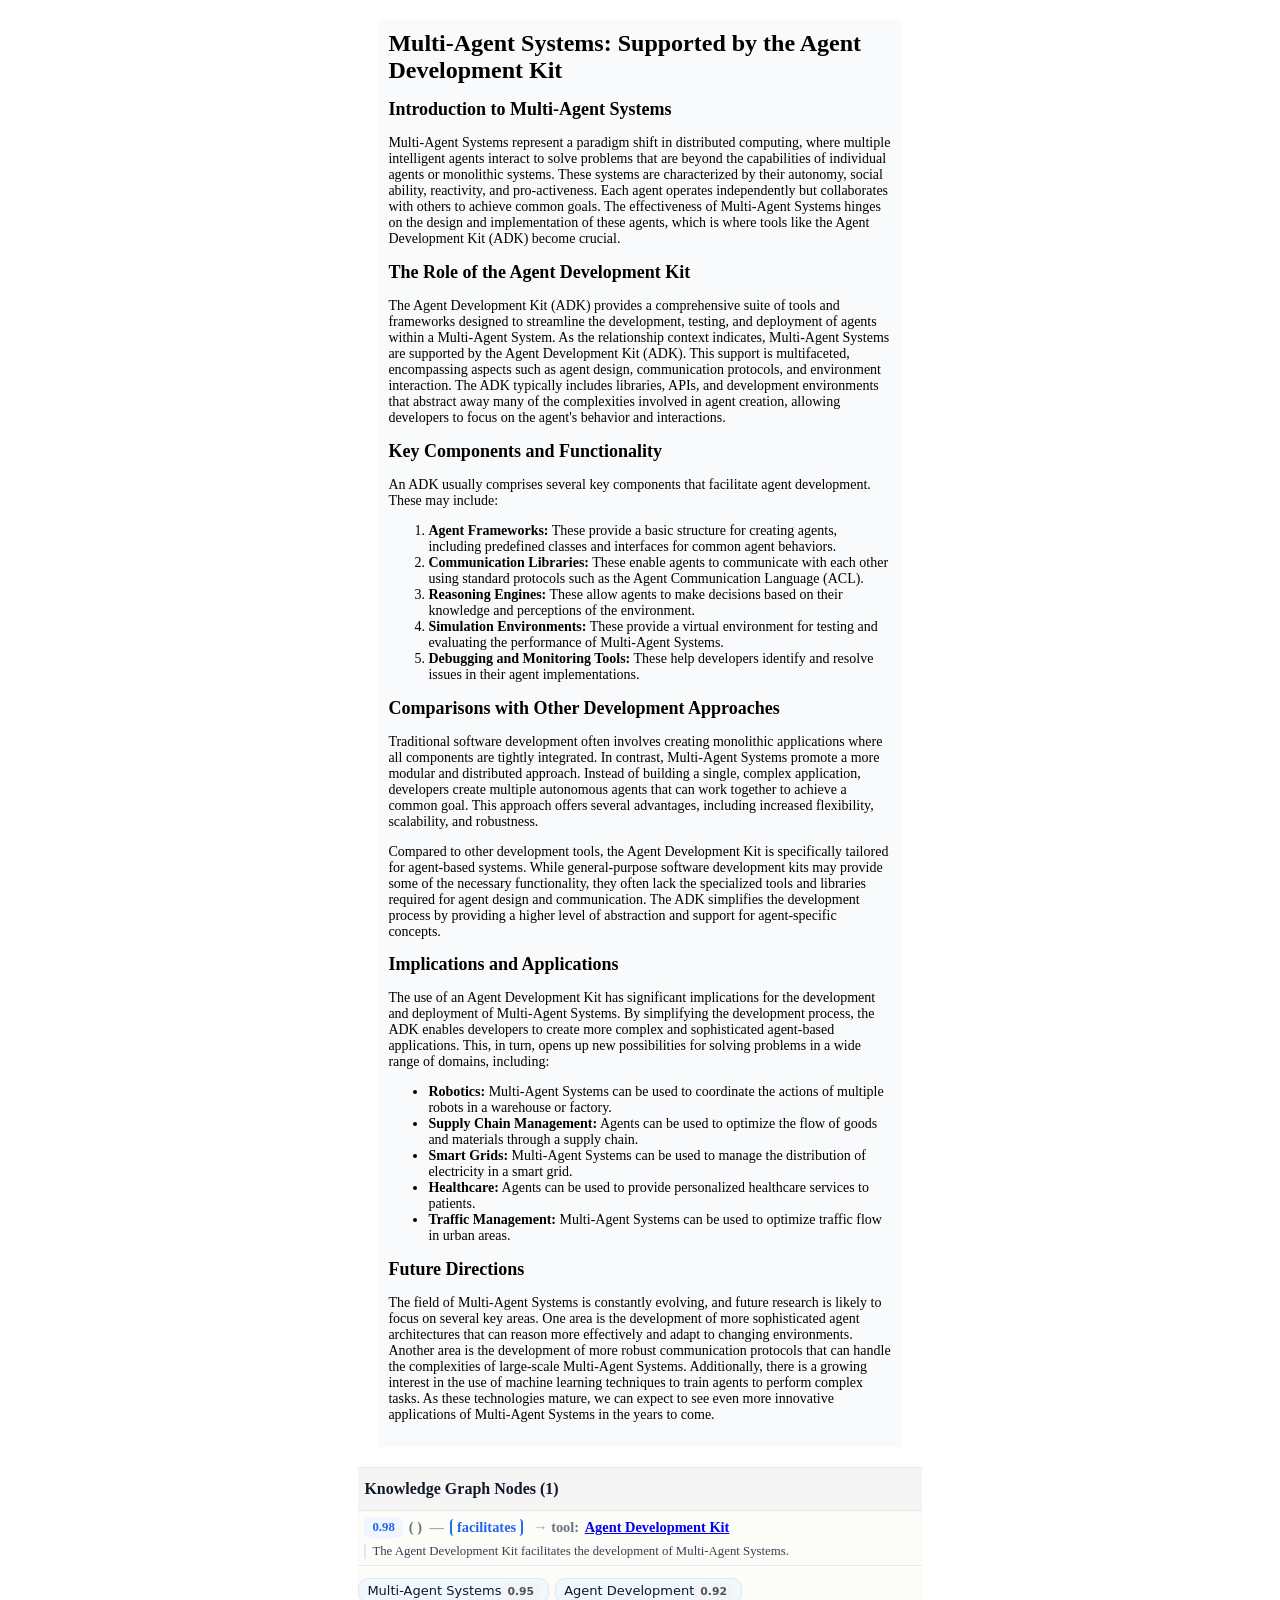
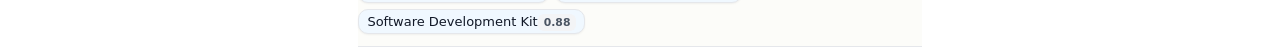
<file: index.html>
<!DOCTYPE html>
<html lang="en">
<head>
    <meta charset="UTF-8">
    <meta http-equiv="X-UA-Compatible" content="IE=edge">
    <meta name="viewport" content="width=device-width, initial-scale=1.0">
    <title>SayuAi-Blog</title>
    <link rel="stylesheet" href="kg-graph.css" />
</head>
<body>
<div class="theme-wrap">  <div class="ts-title">Multi-Agent Systems: Supported by the Agent Development Kit</div>  <div class="ts-summary"><h2>Introduction to Multi-Agent Systems</h2>
<p>Multi-Agent Systems represent a paradigm shift in distributed computing, where multiple intelligent agents interact to solve problems that are beyond the capabilities of individual agents or monolithic systems. These systems are characterized by their autonomy, social ability, reactivity, and pro-activeness. Each agent operates independently but collaborates with others to achieve common goals. The effectiveness of Multi-Agent Systems hinges on the design and implementation of these agents, which is where tools like the Agent Development Kit (ADK) become crucial.</p>
<h2>The Role of the Agent Development Kit</h2>
<p>The Agent Development Kit (ADK) provides a comprehensive suite of tools and frameworks designed to streamline the development, testing, and deployment of agents within a Multi-Agent System. As the relationship context indicates, Multi-Agent Systems are supported by the Agent Development Kit (ADK). This support is multifaceted, encompassing aspects such as agent design, communication protocols, and environment interaction. The ADK typically includes libraries, APIs, and development environments that abstract away many of the complexities involved in agent creation, allowing developers to focus on the agent's behavior and interactions.</p>
<h2>Key Components and Functionality</h2>
<p>An ADK usually comprises several key components that facilitate agent development. These may include:</p>
<ol>
<li><strong>Agent Frameworks:</strong> These provide a basic structure for creating agents, including predefined classes and interfaces for common agent behaviors.</li>
<li><strong>Communication Libraries:</strong> These enable agents to communicate with each other using standard protocols such as the Agent Communication Language (ACL).</li>
<li><strong>Reasoning Engines:</strong> These allow agents to make decisions based on their knowledge and perceptions of the environment.</li>
<li><strong>Simulation Environments:</strong> These provide a virtual environment for testing and evaluating the performance of Multi-Agent Systems.</li>
<li><strong>Debugging and Monitoring Tools:</strong> These help developers identify and resolve issues in their agent implementations.</li>
</ol>
<h2>Comparisons with Other Development Approaches</h2>
<p>Traditional software development often involves creating monolithic applications where all components are tightly integrated. In contrast, Multi-Agent Systems promote a more modular and distributed approach. Instead of building a single, complex application, developers create multiple autonomous agents that can work together to achieve a common goal. This approach offers several advantages, including increased flexibility, scalability, and robustness.</p>
<p>Compared to other development tools, the Agent Development Kit is specifically tailored for agent-based systems. While general-purpose software development kits may provide some of the necessary functionality, they often lack the specialized tools and libraries required for agent design and communication. The ADK simplifies the development process by providing a higher level of abstraction and support for agent-specific concepts.</p>
<h2>Implications and Applications</h2>
<p>The use of an Agent Development Kit has significant implications for the development and deployment of Multi-Agent Systems. By simplifying the development process, the ADK enables developers to create more complex and sophisticated agent-based applications. This, in turn, opens up new possibilities for solving problems in a wide range of domains, including:</p>
<ul>
<li><strong>Robotics:</strong> Multi-Agent Systems can be used to coordinate the actions of multiple robots in a warehouse or factory.</li>
<li><strong>Supply Chain Management:</strong> Agents can be used to optimize the flow of goods and materials through a supply chain.</li>
<li><strong>Smart Grids:</strong> Multi-Agent Systems can be used to manage the distribution of electricity in a smart grid.</li>
<li><strong>Healthcare:</strong> Agents can be used to provide personalized healthcare services to patients.</li>
<li><strong>Traffic Management:</strong> Multi-Agent Systems can be used to optimize traffic flow in urban areas.</li>
</ul>
<h2>Future Directions</h2>
<p>The field of Multi-Agent Systems is constantly evolving, and future research is likely to focus on several key areas. One area is the development of more sophisticated agent architectures that can reason more effectively and adapt to changing environments. Another area is the development of more robust communication protocols that can handle the complexities of large-scale Multi-Agent Systems. Additionally, there is a growing interest in the use of machine learning techniques to train agents to perform complex tasks. As these technologies mature, we can expect to see even more innovative applications of Multi-Agent Systems in the years to come.</p></div></div><div class='kg-nodes'>
<div class="ctx_header"><div class="title">Knowledge Graph Nodes (1)</div></div>
<div class="kg_link">
<div class='link_row'>
<div class='doc_score'">0.98</div>
<div class="section_name" title="( )">( )</div>
<div class="relationship" title="facilitates">facilitates</div><div class="kg_node">
                            <span class="node_type">tool</span>
                            <span class="node_name"><a class='actor_name' href='actor.html?actor_id=1c15f464a5ef6bd611a6fb0dee92b0702cf023fc2253f1e8fb38b03fb89d9ad8'>Agent Development Kit</a></span>
                        </div></div>

<div class="rel_ctx">The Agent Development Kit facilitates the development of Multi-Agent Systems.</div></div></div><div class='tags'>
<div class='tag'>
<span class='tag_label'>Multi-Agent Systems</span><span class='doc_score'>0.95</span>
</div>
<div class='tag'>
<span class='tag_label'>Agent Development</span><span class='doc_score'>0.92</span>
</div>
<div class='tag'>
<span class='tag_label'>Software Development Kit</span><span class='doc_score'>0.88</span>
</div>
</div>
    
    
</body>
</html>
</file>
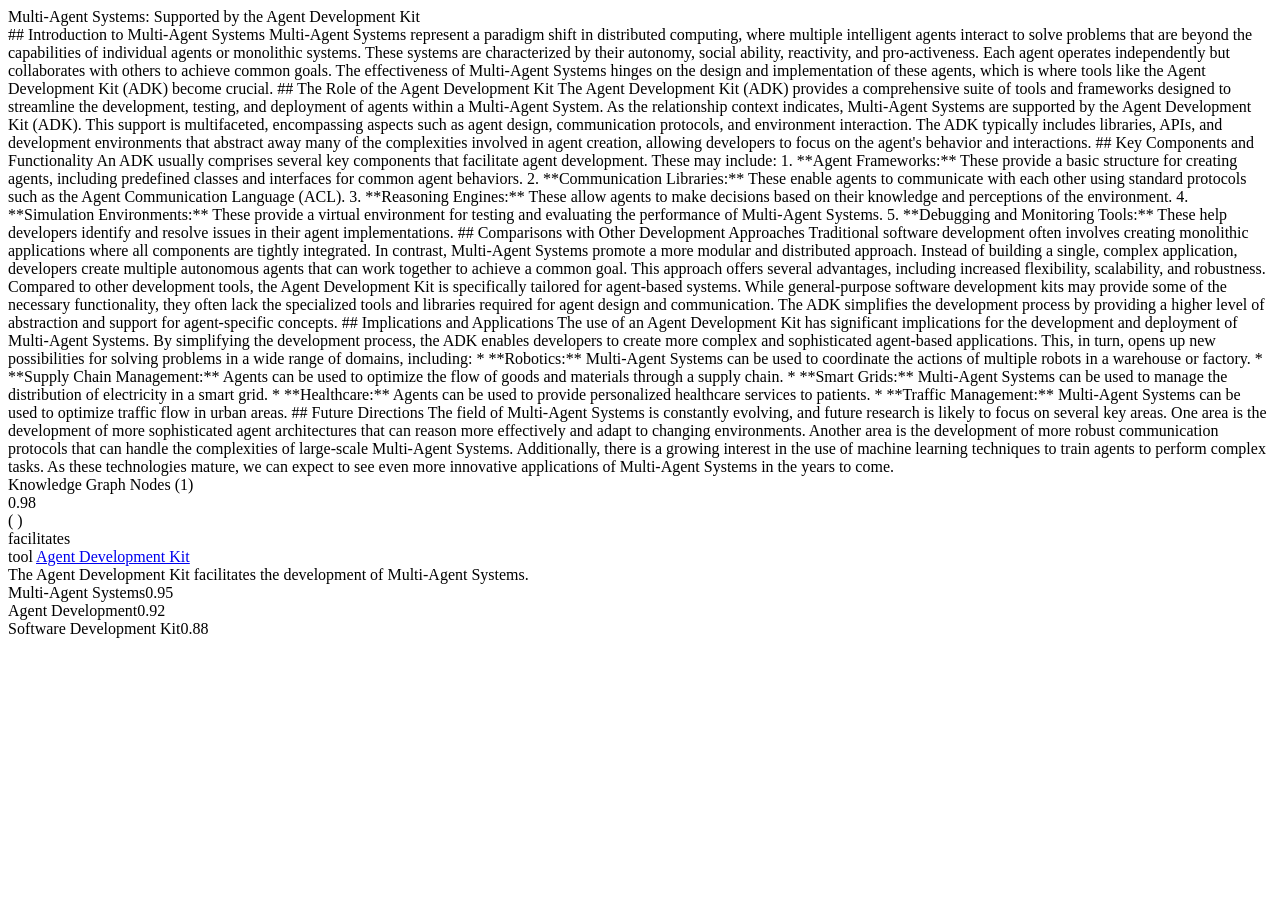
<file: MAS.html>
<!DOCTYPE html>
<html lang="en">
<head>
    <meta charset="UTF-8">
    <meta http-equiv="X-UA-Compatible" content="IE=edge">
    <meta name="viewport" content="width=device-width, initial-scale=1.0">
    <title>GFG</title>
</head>
<body>

    <div class="theme-wrap">  <div class="ts-title">Multi-Agent Systems: Supported by the Agent Development Kit</div>  <div class="ts-summary">

## Introduction to Multi-Agent Systems
Multi-Agent Systems represent a paradigm shift in distributed computing, where multiple intelligent agents interact to solve problems that are beyond the capabilities of individual agents or monolithic systems. These systems are characterized by their autonomy, social ability, reactivity, and pro-activeness. Each agent operates independently but collaborates with others to achieve common goals. The effectiveness of Multi-Agent Systems hinges on the design and implementation of these agents, which is where tools like the Agent Development Kit (ADK) become crucial.

## The Role of the Agent Development Kit
The Agent Development Kit (ADK) provides a comprehensive suite of tools and frameworks designed to streamline the development, testing, and deployment of agents within a Multi-Agent System. As the relationship context indicates, Multi-Agent Systems are supported by the Agent Development Kit (ADK). This support is multifaceted, encompassing aspects such as agent design, communication protocols, and environment interaction. The ADK typically includes libraries, APIs, and development environments that abstract away many of the complexities involved in agent creation, allowing developers to focus on the agent&#x27;s behavior and interactions.

## Key Components and Functionality
An ADK usually comprises several key components that facilitate agent development. These may include:

1.  **Agent Frameworks:** These provide a basic structure for creating agents, including predefined classes and interfaces for common agent behaviors.
2.  **Communication Libraries:** These enable agents to communicate with each other using standard protocols such as the Agent Communication Language (ACL).
3.  **Reasoning Engines:** These allow agents to make decisions based on their knowledge and perceptions of the environment.
4.  **Simulation Environments:** These provide a virtual environment for testing and evaluating the performance of Multi-Agent Systems.
5.  **Debugging and Monitoring Tools:** These help developers identify and resolve issues in their agent implementations.

## Comparisons with Other Development Approaches
Traditional software development often involves creating monolithic applications where all components are tightly integrated. In contrast, Multi-Agent Systems promote a more modular and distributed approach. Instead of building a single, complex application, developers create multiple autonomous agents that can work together to achieve a common goal. This approach offers several advantages, including increased flexibility, scalability, and robustness.

Compared to other development tools, the Agent Development Kit is specifically tailored for agent-based systems. While general-purpose software development kits may provide some of the necessary functionality, they often lack the specialized tools and libraries required for agent design and communication. The ADK simplifies the development process by providing a higher level of abstraction and support for agent-specific concepts.

## Implications and Applications
The use of an Agent Development Kit has significant implications for the development and deployment of Multi-Agent Systems. By simplifying the development process, the ADK enables developers to create more complex and sophisticated agent-based applications. This, in turn, opens up new possibilities for solving problems in a wide range of domains, including:

*   **Robotics:** Multi-Agent Systems can be used to coordinate the actions of multiple robots in a warehouse or factory.
*   **Supply Chain Management:** Agents can be used to optimize the flow of goods and materials through a supply chain.
*   **Smart Grids:** Multi-Agent Systems can be used to manage the distribution of electricity in a smart grid.
*   **Healthcare:** Agents can be used to provide personalized healthcare services to patients.
*   **Traffic Management:** Multi-Agent Systems can be used to optimize traffic flow in urban areas.

## Future Directions
The field of Multi-Agent Systems is constantly evolving, and future research is likely to focus on several key areas. One area is the development of more sophisticated agent architectures that can reason more effectively and adapt to changing environments. Another area is the development of more robust communication protocols that can handle the complexities of large-scale Multi-Agent Systems. Additionally, there is a growing interest in the use of machine learning techniques to train agents to perform complex tasks. As these technologies mature, we can expect to see even more innovative applications of Multi-Agent Systems in the years to come.</div></div><div class='kg-nodes'>
<div class="ctx_header"><div class="title">Knowledge Graph Nodes (1)</div></div>
<div class="kg_link">
<div class='link_row'>
<div class='doc_score'">0.98</div>
<div class="section_name" title="( )">( )</div>
<div class="relationship" title="facilitates">facilitates</div><div class="kg_node">
                            <span class="node_type">tool</span>
                            <span class="node_name"><a class='actor_name' href='actor.html?actor_id=1c15f464a5ef6bd611a6fb0dee92b0702cf023fc2253f1e8fb38b03fb89d9ad8'>Agent Development Kit</a></span>
                        </div></div>

<div class="rel_ctx">The Agent Development Kit facilitates the development of Multi-Agent Systems.</div></div></div><div class='tags'>
<div class='tag'>
<span class='tag_label'>Multi-Agent Systems</span><span class='doc_score'>0.95</span>
</div>
<div class='tag'>
<span class='tag_label'>Agent Development</span><span class='doc_score'>0.92</span>
</div>
<div class='tag'>
<span class='tag_label'>Software Development Kit</span><span class='doc_score'>0.88</span>
</div>
</div>
    
</body>
</html>
</file>
<file: kg-graph.css>
/* Header */
body {
    margin: 0 28%;
}

.theme-wrap {
    margin: 20px;

    padding: 10px;
    background: #f9fafb;
}

.ts-title {
    font-size: 24px;
    font-weight: bold;
}
.ts-summary {
    font-size: 14px;
    
}

.ts-summary h2 {
    font-size: 18px;
}

.ctx_header {
    background: whitesmoke;
    padding: 12px 0;
    display: flex;
    justify-content: space-between;
    align-items: center;
    /* margin-top: 15px; */
    border-top: 1px solid #e5e7eb;
}

.ctx_header .title {
    font-size: 16px;
    font-weight: 600;
    color: #111827;
    margin-left: 6px;
}

.ctx_header .ctx_actions button {
    background: #1a73e8;
    color: white;
    border: none;
    border-radius: 6px;
    padding: 4px 8px;
    font-size: 14px;
    cursor: pointer;
    transition: background 0.2s;
    margin-right: 6px;
}

.ctx_header .ctx_actions button:hover {
    background: #1669c1;
}


/* Kg Links */


.tags {
    border-top: 1px solid #e5e7eb;
    background: #fcfcf9;
}


.kg_link {
    background: #fcfcf9;
    border-top: 1px solid #e5e7eb;
    padding: 6px;
    /* margin: 10px 0; */
    transition: background 0.2s ease;
}

.kg_link:hover {
    background: aliceblue;
}

.link_row {
    display: flex;
    align-items: center;
    flex-wrap: wrap;
    gap: 6px;
    margin-bottom: 6px;
    font-size: 0.9rem;
    color: #111827;
}

.section_name {
    font-weight: 600;
    color: #6b7280;
    margin-left: 0px !important;
}

.kg_link .section_name::after {
    content: " —";
    color: #9ca3af;
    /* gray-400 */
    margin-left: 4px;
}

.relationship {
    font-weight: 600;
    color: #2563eb;
    border-left: 2px solid #1a73e8;
    border-radius: 4px;
    border-right: 2px solid #1a73e8;
    padding: 0 5px;

}

.kg_node::before {
    content: " →";
    color: #9ca3af;
    margin-left: 4px;
}

.kg_node {
    font-weight: 500;
    color: #111827;
}

.kg_node .node_type {
    display: inline;
    font-weight: 600;
    color: #6b7280;
}

.kg_node .node_type::after {
    content: ": ";
    margin-right: 2px;
}

.kg_node .node_name {
    display: inline;
    font-weight: 600;
    color: #111827;
}

.rel_ctx {
    font-size: 0.8rem;
    color: #374151;
    margin-top: 4px;
    padding-left: 6px;
    border-left: 2px solid #e5e7eb;
}

/* Tags */
.tags {
    display: flex;
    flex-wrap: wrap;
    gap: 6px;
    padding: 12px 0;
    border-bottom: 1px solid #e5e7eb;

}

.tag {
    /* display: inline-flex; */
    align-items: center;
    gap: 6px;
    background: aliceblue;
    border: 1px solid #e5e7eb;
    border-radius: 10px;
    padding: 4px 8px;
    font-family: system-ui, sans-serif;
    font-size: small;
    font-weight: 500;
    color: #374151;
    box-shadow: 0 1px 2px rgba(0, 0, 0, 0.05);
    transition: all 0.2s ease-in-out;
    cursor: default;
}

.tag:hover {
    background: #f3f4f6;
    transform: translateY(-1px);
    box-shadow: 0 2px 6px rgba(0, 0, 0, 0.1);
}

.tag_label {
    color: #111827;
}

.tag .doc_score {
    font-size: smaller;
    font-weight: 600;
    color: #4b5563;
    background: #f3f4f6;
    padding: 2px 6px;
    border-radius: 6px;
}

.doc_score {
    font-size: 0.8rem;
    font-weight: 600;
    color: #2563eb;
    background: #eff6ff;
    padding: 3px 8px;
    border-radius: 6px;
    flex-shrink: 0;
}
</file>
